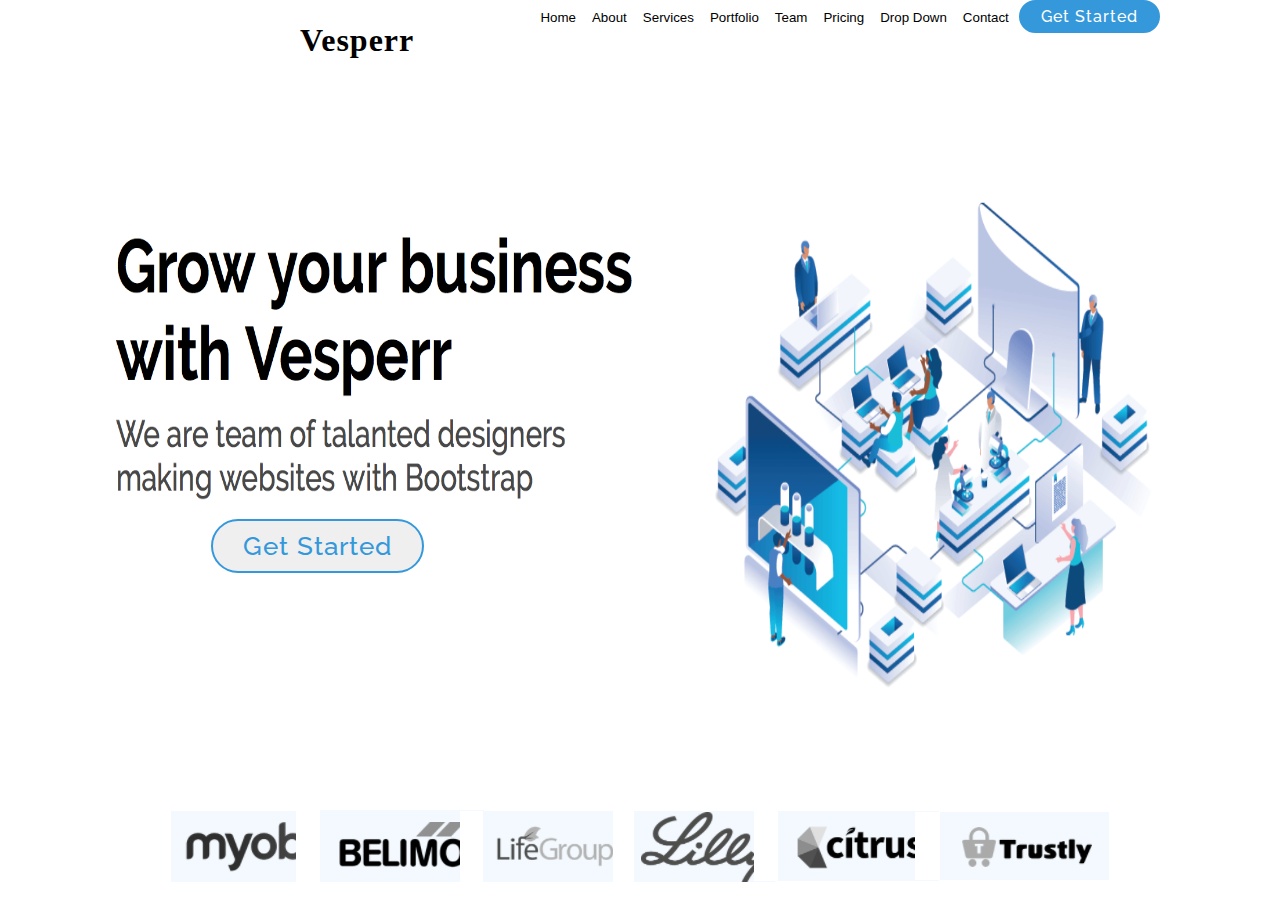
<file: index.html>
﻿<!DOCTYPE html>
<html lang="en" dir="ltr">

<head>
    <meta charset="utf-8">
    <meta name="viewport" content="width=device-width">
    <link rel="stylesheet" href="styles.css">
    <link href="https://fonts.googleapis.com/css?family=Open+Sans:300,400,600,700,800,900|Raleway:300,400,500,600,700,800,900|Poppins:300,400,500,600,700,800,900" rel="stylesheet">
    <title>Vesperr</title>
</head>

<body>
    <div class="container">
        <!-- Start of page 1 -->
        <div class="topbar">
          <h1>Vesperr</h1>
        </div>

        <div class="navbar">
            <div class="nav-menu">
                <nav>
                    <button class="nav-button" type="Text" name="Home">Home</button>
                    <button class="nav-button" type="Text" name="About">About</button>
                    <button class="nav-button" type="Text" name="Services">Services</button>
                    <button class="nav-button" type="Text" name="Portfolio">Portfolio</button>
                    <button class="nav-button" type="Text" name="Team">Team</button>
                    <button class="nav-button" type="Text" name="Pricing">Pricing</button>
                    <button class="nav-button" type="Text" name="Drop Down">Drop Down</button>
                    <button class="nav-button" type="Text" name="Contact">Contact</button>
                    <button class="btn-main" type="Text" name="Get Started">Get Started</button>
                </nav>
            </div>
        </div>

        <div class="image1">
          <img src="images/num1-1.png" class="img">
        </div>
        <div class="image2">
          <img src="images/num1-8.png" class="img2">
          <button class="btn-bottom" type="Text" name="Get Started">Get Started</button>
        </div>

      <div class="Companies">
        <div class="Co-menu">
            </div>
            <div><img class="Companies" img src="images/num1-2.png"></div>
            <div><img class="Companies" img src="images/num1-3.png"></div>
            <div><img class="Companies" img src="images/num1-4.png"></div>
            <div><img class="Companies" img src="images/num1-5.png"></div>
            <div><img class="Companies" img src="images/num1-6.png"></div>
            <div><img class="Companies" img src="images/num1-7.png"></div>
        </div>
      </div>
 <!-- End of page 1 -->
</file>
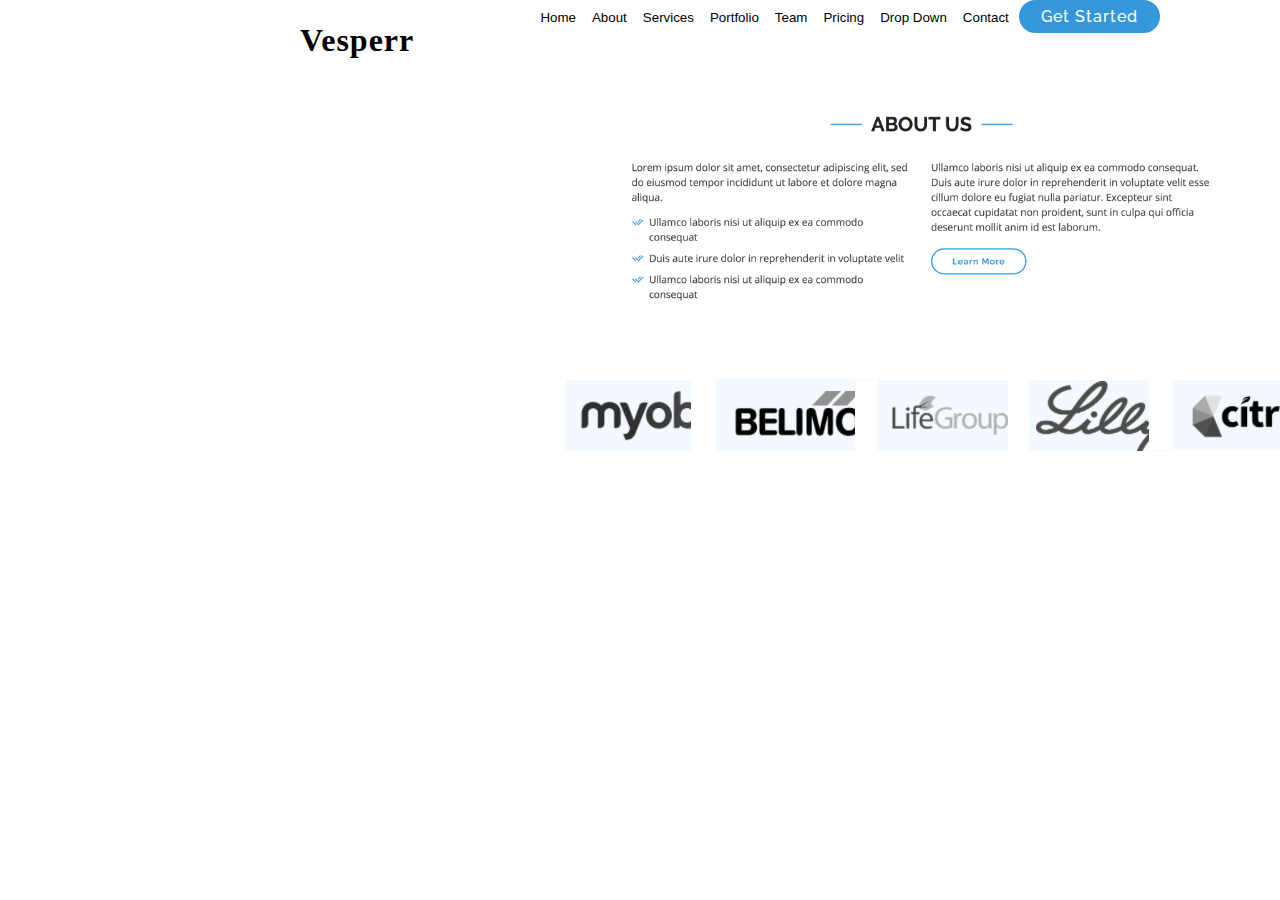
<file: About Us.html>
<!DOCTYPE html>
<html lang="en" dir="ltr">

<head>
    <meta charset="utf-8">
    <meta name="viewport" content="width=device-width">
    <link rel="stylesheet" href="styles.css">
    <link href="https://fonts.googleapis.com/css?family=Open+Sans:300,400,600,700,800,900|Raleway:300,400,500,600,700,800,900|Poppins:300,400,500,600,700,800,900" rel="stylesheet">
    <title>About Us</title>
</head>

<body>
    <div class="container">
        <!-- Start of page 2 -->
        <div class="topbar">
          <h1>Vesperr</h1>
        </div>

        <div class="navbar">
            <div class="nav-menu">
                <nav>
                    <button class="nav-button font-one-sm" type="Text" name="Home">Home</button>
                    <button class="nav-button font-one-sm" type="Text" name="About">About</button>
                    <button class="nav-button font-one-sm" type="Text" name="Services">Services</button>
                    <button class="nav-button font-one-sm" type="Text" name="Portfolio">Portfolio</button>
                    <button class="nav-button font-one-sm" type="Text" name="Team">Team</button>
                    <button class="nav-button font-one-sm" type="Text" name="Pricing">Pricing</button>
                    <button class="nav-button font-one-sm" type="Text" name="Drop Down">Drop Down</button>
                    <button class="nav-button font-one-sm" type="Text" name="Contact">Contact</button>
                    <button class="btn-main" type="Text" name="Get Started">Get Started</button>
                </nav>

                <div class="image3">
                  <img src="images/num2.png" class="img3">
                </div>

      <div class="Companies">
        <div class="Co-menu">
            </div>
            <div><img class="Companies" img src="images/num1-2.png"></div>
            <div><img class="Companies" img src="images/num1-3.png"></div>
            <div><img class="Companies" img src="images/num1-4.png"></div>
            <div><img class="Companies" img src="images/num1-5.png"></div>
            <div><img class="Companies" img src="images/num1-6.png"></div>
            <div><img class="Companies" img src="images/num1-7.png"></div>
            </div>
    </div>
 <!-- End of page 2 -->
</file>
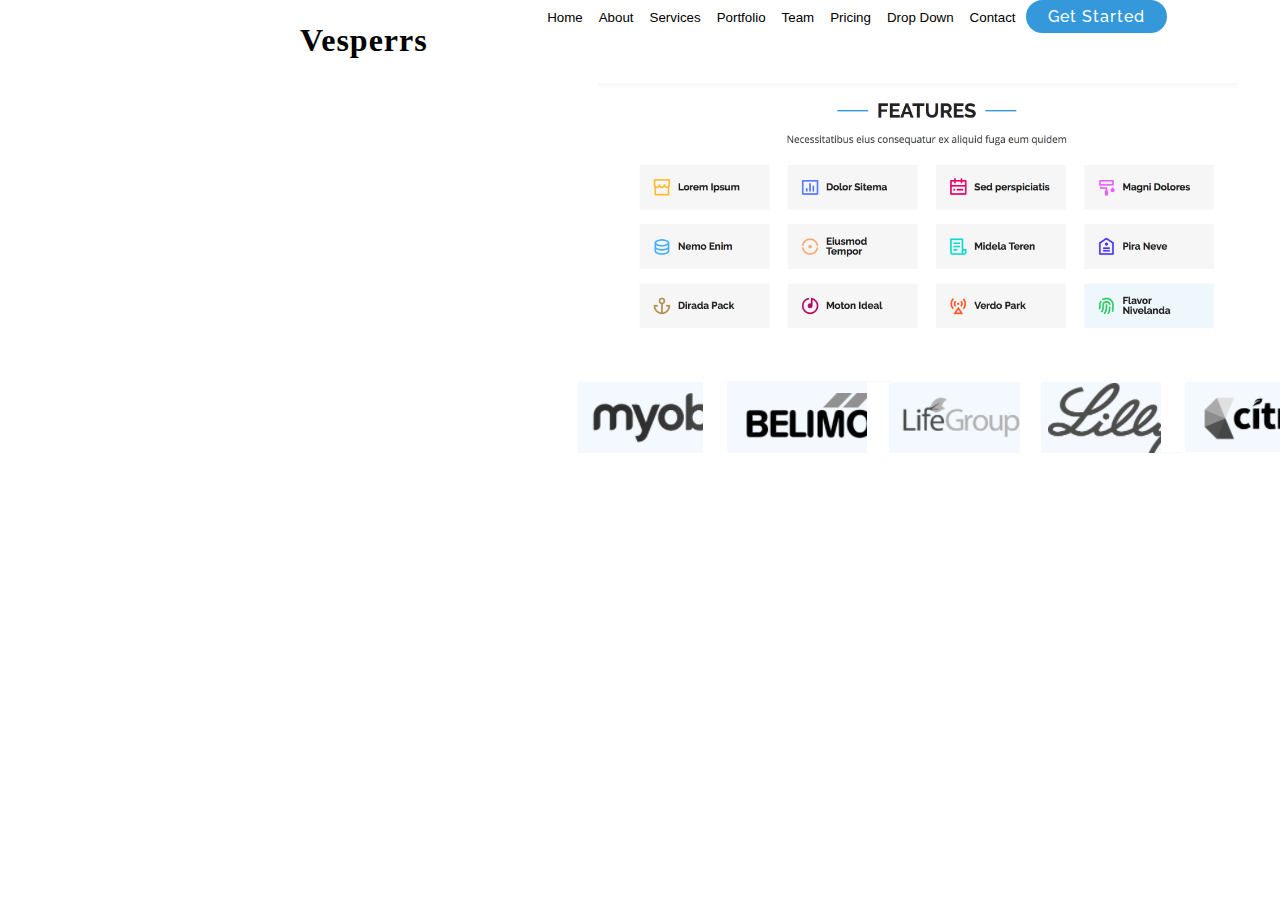
<file: Features.html>
<!DOCTYPE html>
<html lang="en" dir="ltr">

<head>
    <meta charset="utf-8">
    <meta name="viewport" content="width=device-width">
    <link rel="stylesheet" href="styles.css">
    <link href="https://fonts.googleapis.com/css?family=Open+Sans:300,400,600,700,800,900|Raleway:300,400,500,600,700,800,900|Poppins:300,400,500,600,700,800,900" rel="stylesheet">
    <title>Features</title>
</head>

<body>
    <div class="container">
        <!-- Start of page 4 -->
        <div class="topbar">
          <h1>Vesperrs</h1>
        </div>

        <div class="navbar">
            <div class="nav-menu">
                <nav>
                    <button class="nav-button font-one-sm" type="Text" name="Home">Home</button>
                    <button class="nav-button font-one-sm" type="Text" name="About">About</button>
                    <button class="nav-button font-one-sm" type="Text" name="Services">Services</button>
                    <button class="nav-button font-one-sm" type="Text" name="Portfolio">Portfolio</button>
                    <button class="nav-button font-one-sm" type="Text" name="Team">Team</button>
                    <button class="nav-button font-one-sm" type="Text" name="Pricing">Pricing</button>
                    <button class="nav-button font-one-sm" type="Text" name="Drop Down">Drop Down</button>
                    <button class="nav-button font-one-sm" type="Text" name="Contact">Contact</button>
                    <button class="btn-main" type="Text" name="Get Started">Get Started</button>
                </nav>


                <div class="image5">
                    <img src="images/num5.png" class="img5">
                </div>

      <div class="Companies">
        <div class="Co-menu">
            </div>
            <div><img class="Companies" img src="images/num1-2.png"></div>
            <div><img class="Companies" img src="images/num1-3.png"></div>
            <div><img class="Companies" img src="images/num1-4.png"></div>
            <div><img class="Companies" img src="images/num1-5.png"></div>
            <div><img class="Companies" img src="images/num1-6.png"></div>
            <div><img class="Companies" img src="images/num1-7.png"></div>
            </div>

            <div class="Image">
              <link href="images/num5">

    </div>
 <!-- End of page 4 -->
</file>
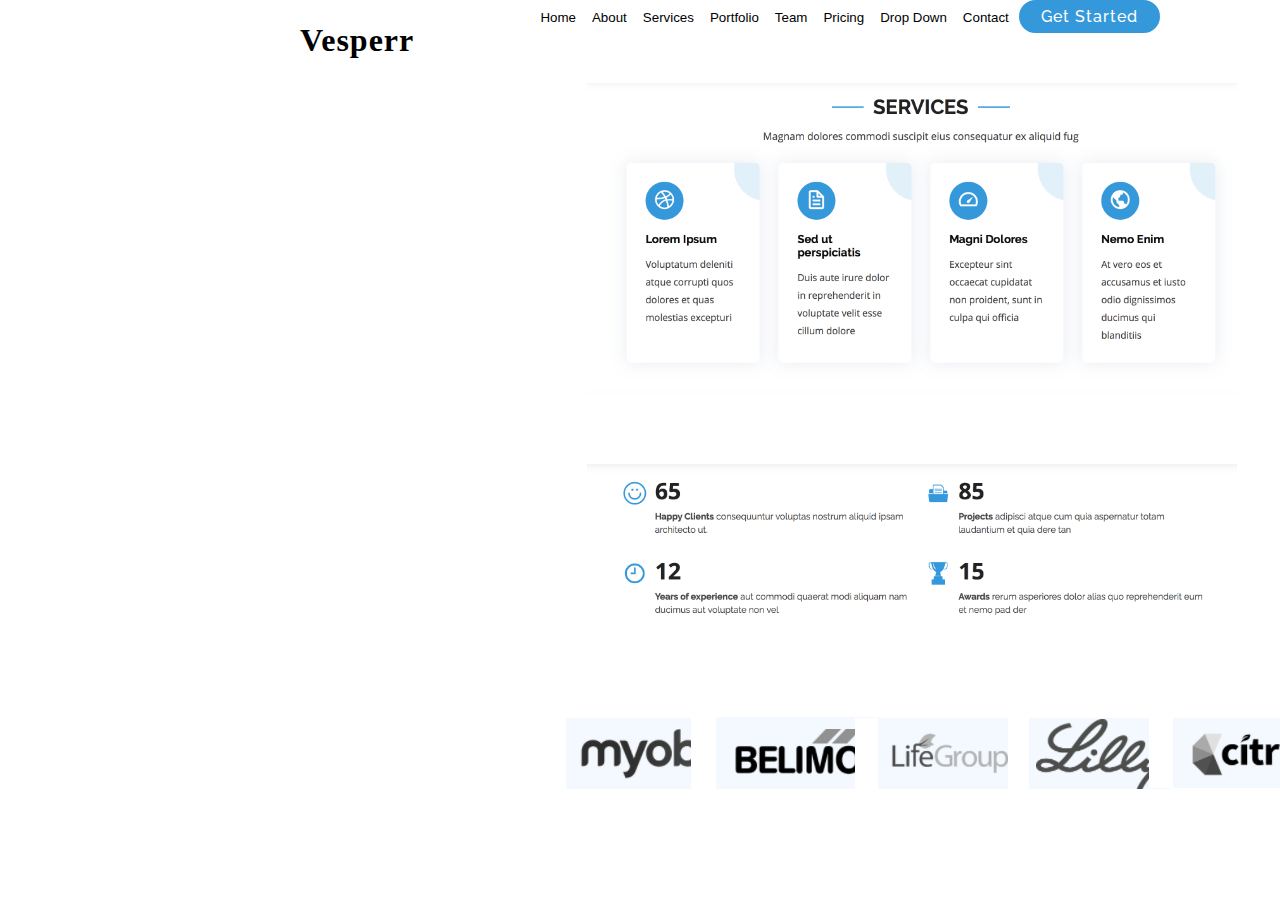
<file: Services.html>
<!DOCTYPE html>
<html lang="en" dir="ltr">

<head>
    <meta charset="utf-8">
    <meta name="viewport" content="width=device-width">
    <link rel="stylesheet" href="styles.css">
    <link href="https://fonts.googleapis.com/css?family=Open+Sans:300,400,600,700,800,900|Raleway:300,400,500,600,700,800,900|Poppins:300,400,500,600,700,800,900" rel="stylesheet">
    <title>Services</title>
</head>

<body>
    <div class="container">
        <!-- Start of page 3 -->
        <div class="topbar">
          <h1>Vesperr</h1>
        </div>

        <div class="navbar">
            <div class="nav-menu">
                <nav>
                    <button class="nav-button font-one-sm" type="Text" name="Home">Home</button>
                    <button class="nav-button font-one-sm" type="Text" name="About">About</button>
                    <button class="nav-button font-one-sm" type="Text" name="Services">Services</button>
                    <button class="nav-button font-one-sm" type="Text" name="Portfolio">Portfolio</button>
                    <button class="nav-button font-one-sm" type="Text" name="Team">Team</button>
                    <button class="nav-button font-one-sm" type="Text" name="Pricing">Pricing</button>
                    <button class="nav-button font-one-sm" type="Text" name="Drop Down">Drop Down</button>
                    <button class="nav-button font-one-sm" type="Text" name="Contact">Contact</button>
                    <button class="btn-main" type="Text" name="Get Started">Get Started</button>
                </nav>

                    <div class="image4">
                      <img src="images/num4.png" class="img4">
                    </div>
                    <div class="image3">
                      <img src="images/num3.png" class="img3">
                    </div>

      <div class="Companies">
        <div class="Co-menu">
            </div>
            <div><img class="Companies" img src="images/num1-2.png"></div>
            <div><img class="Companies" img src="images/num1-3.png"></div>
            <div><img class="Companies" img src="images/num1-4.png"></div>
            <div><img class="Companies" img src="images/num1-5.png"></div>
            <div><img class="Companies" img src="images/num1-6.png"></div>
            <div><img class="Companies" img src="images/num1-7.png"></div>
            </div>
    </div>
 <!-- End of page 3 -->
</file>
<file: styles.css>
/*  this is reset code and should be kept at the top of the document */
body, html {
  padding: 0px;
  margin: 0px;
}

.container {
  display: grid;
  height: 100vh;
  /*
  My grid.
    * there are 4 columns of equal size. to span the entire length
      use column end 5.
    * there are 5 rows all of different sizes, the end row will be
      row end 6.
    * reffer to article https://css-tricks.com/snippets/css/complete-guide-grid/
  */
  grid-template-columns: repeat(4, 1fr);
  grid-template-rows: 12% 8% 30% 30% 8% 12%;
}
/* Text and Background colors START here */
.co-bg-lightgray {
    background-color: #f4f4f4;    /*gray backgrond*/
}

.co-bg-gray {
    background-color: #282627;    /*drck gray button*/
}

.co-bg-darkgray {
    background-color: #31302e;    /*drck gray fotter background*/
}

.co-bg-yellow {
    background-color: #fdc107;  /*yellow button */
}

.co-t-white {
    color: white;  /*white text*/
}

.co-t-gray {
    color: lightgray;
}

.co-t-darkgray {
    color: darkgray;
}

.co-t-dimgray {
    color: dimgrey;
}

.co-t-gold {
    color: #cb9f17;
}

.co-t-yellow {
    color: #fdc107;  /*yellow text*/
}

.co-t-black {
    color:black;
}

.btn-main {
    font-family: "Raleway", sans-serif;
    font-weight: 500;
    font-size: 16px;
    letter-spacing: 1px;
    display: inline-block;
    padding: 5px 20px;
    border-radius: 50px;
    color: white;
    border: 2px solid #3498db;
    background-color: #3498db;
    text-decoration: none;
}
.btn-bottom {
    font-family: "Raleway", sans-serif;
    font-weight: 500;
    font-size: 2vw;
    letter-spacing: 1px;
    display: inline-block;
    padding: 10px 30px;
    border-radius: 50px;
    color: #3498db;
    border: 2px solid #3498db;
    text-decoration: none;
    margin-left: 30%;
}
/* End of Text and Background colors*/

button:hover {
    background-color: blue;
    color: #1D212C;
    border-color: #1D212C;
}

.border-bottom {
    grid-column: 1/5;
    grid-row: 6;
    align-self: end;
    background: lightgray;
    height: 1px;
    width: 75%;
    grid-row: 6;
    grid-column: 1/5;
    border: none;
}

.topbar {
    grid-row: 1;
    grid-column: 1/2;
    text-align: center;
    background-color: white;
    padding-left: 300px;
    letter-spacing: 1px;
    padding-bottom: 10px;
    padding-top: 1px;
}

.navbar {
    text-align: center;
    grid-column: 2/5;
    grid-row: 1;
    background-color: white;
}

.nav-menu {
    padding-top: 50px
    padding-right: 150px;
    height: auto;
    width: auto;
}

.Text {
        font-size: 3rem;
        height: 200px;
        width: 75%;
        display: flex;
        align-content: flex-end;
}

.Companies {
    padding-left: 15%;
    display: flex;
    align-items: center;
    align-content: space-around;
    grid-column: 1/4;
    grid-row: 6;
    background-color: white;
  }

.nav-button {
    background-color: white;
    border-style: none;
    width: auto;
}
.nav-button {
    background-color: white;
    border-style: none;
    width: auto;
}

.hamburger-btn {
  display: none;
}

.image1 {
  grid-column: 3/5;
  grid-row: 3/4;
}

.image2 {
  grid-column: 1/3;
  grid-row: 3/4;
}

.image3 {
  grid-column: 1/4;
  grid-row: 3/4;
}

.img {
height: 200%;
width: 80%;
}

.img2 {
height: 100%;
width: 75%;
margin-top: 50px;
margin-bottom: 15px;
margin-left: 15%;
}

.img3 {
height: 75%;
width: 75%;
margin-top: 50px;
margin-bottom: 15px;
margin-left: 15%;
}

.img4 {
height: 75%;
width: 75%;
margin-top: 50px;
margin-bottom: 15px;
margin-left: 15%;
}

.img5 {
height: 75%;
width: 75%;
margin-top: 50px;
margin-bottom: 15px;
margin-left: 15%;
}

.margin-sml {
  margin-top: 10px;
  margin-bottom: 10px;
}

.margin-mix {
  margin-top: 75px;
  margin-bottom: 15px;
}

.margin-right {
  margin-right: 60%;
  line-height: 1.5rem;
}

.container.footer {
    justify-content: space-around;
    column-gap: 3%;
    height: auto;
    padding: 2% 8% 3%;
}

.footer-header {
    text-transform: uppercase;
    letter-spacing: .7px;
    word-spacing: 2px;
    margin: 0 auto 10px;
}

.footer a {
    text-decoration: none;
    color: inherit;
}
/* Media Query section */
      @media only screen and (min-width: 777px) and (max-width: 992px) {
        nav {
          display: none;
        }

      @media only screen and (min-width: 300px) and (max-width:501px) {
        /*
            display: block;
            grid-column: 1/5;
            grid-row: 1/3;
            align-self: center;
            text-align: center;
            margin-top: 50px;
            margin-bottom: 100px;
        }*/

        @media only screen and (max-width: 499px) {
      nav {
        display: none;
      }

        @media only screen and (min-width: 500px) and (max-width: 776px) {
      nav {
        display: none;
      }

  .nav-search {
    grid-column: 2/5;
    justify-content: start;
  }

  .hamburger-btn {
    display: flex;
    flex-direction: row;
    grid-column: 1/2;
    grid-row: 2;
    justify-content: center;
    align-self: start;
    height: 35px;
  }

  .hamburger-icon {
    width: 10px;
    height: 1px;
    background-color: black;
  }

    .container.footer {
        column-gap: 2%;
        padding: 3% 4% 3%;
    }

    .footer-header {
        letter-spacing: .3px;
        word-spacing: 1px;
    }

    .margin-right {  /* Page 1 items start here */
        margin-right: 35%;
        line-height: 1.5rem;
    }

    .container {
      display: grid;
      height: auto;
      /*grid-template-columns: repeat(4, 1fr);*/
      /*grid-template-rows: 12% 8% 30% 30% 8% 12%;*/
    }

    .container.feature{
      height:auto;
    }

    .hamburger-btn {
      display: flex;
      flex-direction: row;
      grid-column: 1/2;
      grid-row: 2;
      justify-content: center;
      align-self: start;
      height: 35px;
    }

    .hamburger-icon {
      width: 10px;
      height: 1px;
      background-color: black;
    }

    .container.footer {
        grid-template-columns: repeat(2, 40%);
        column-gap: 5%;
        grid-row-gap: 5%;
        padding: 3% 2%;
        justify-content: center;
    }

    .footer-header {
        word-spacing: .5px;
        white-space: nowrap;
        margin: 4px auto;
    }

    .nav-search {
      grid-column: 2/5;
      justify-content: start;
    }

    .hamburger-btn {
      display: flex;
      flex-direction: row;
      grid-column: 1/2;
      grid-row: 2;
      justify-content: center;
      align-self: start;
      height: 35px;
    }

    .hamburger-icon {
      width: 10px;
      height: 1px;
      background-color: black;
    }

    .container.footer {
        padding-top: 5%;
        grid-template-columns: auto;
        grid-row-gap: 3%;
        box-sizing: border-box;
        overflow: hidden;
    }

    .footer-item {
        justify-content: center;
    }

    .margin-right {
        margin-right: 5%;
        line-height: 1rem;
    }

    .pad-left {
        padding-top: 1%;
        padding-left: 5%;
    }

    .pad-right {
        padding-top: 1%;
        padding-right: 5%;
    }
</file>
